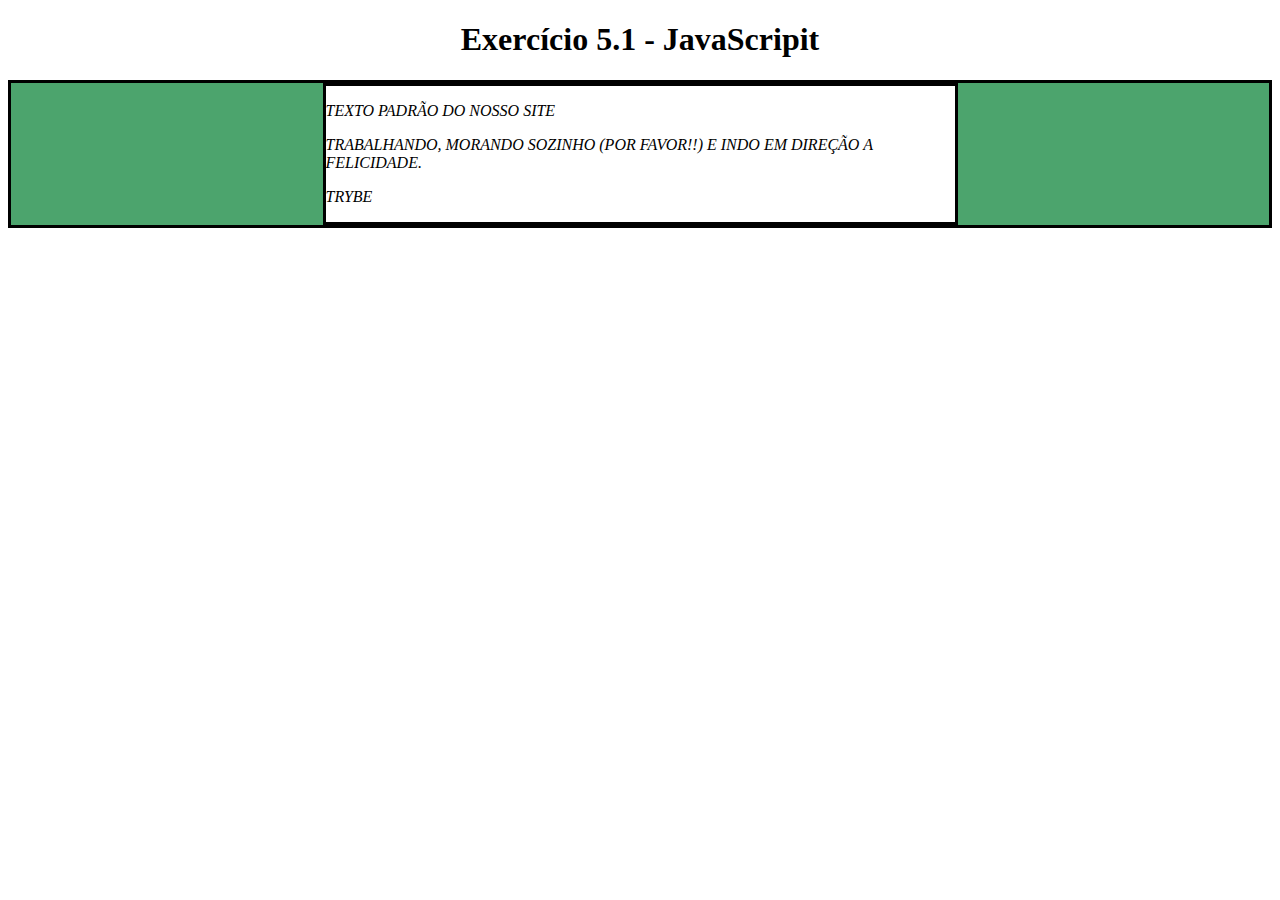
<file: 1_fundamentos/bloco-5-javascript-dom-eventos-e-web-storage/dia-1-javascript-dom-e-seletores/index.html>
<!DOCTYPE html>
<html>
  <head>
    <meta charset="UTF-8" />
    <meta name="viewport" content="width=device-width" />
    <title>Exercício 5.1</title>

    <style>
      main,
      section {
        border-color: black;
        border-style: solid;
      }

      .title {
        text-align: center;
      }

      .main-content {
        background-color: yellow;
      }

      .main-content .center-content {
        background-color: red;
        width: 50%;
        margin: 0 auto;
      }

      .main-content .center-content p {
        font-style: italic;
      }
    </style>
  </head>
  <body>
    <header>
      <h1 class="title">Exercício 5.1 - JavaEscripito</h1>
    </header>
    <main class="main-content">
      <section class="center-content">
        <p>Texto padrão do nosso site</p>
        <p>-----</p>
        <p>Trybe</p>
      </section>
    </main>
    <script>
      /*
        Aqui você vai modificar os elementos já existentes utilizando apenas as funções:
        - document.getElementById()
        - document.getElementsByClassName()
        - document.getElementsByTagName()*/

      // 1. Crie uma função que mude o texto na tag <p>-----</p> para uma descrição de como você se vê daqui a 2 anos. (Não gaste tempo pensando no texto e sim realizando o exercício)
      function completeFirstParagraph() {
        document.getElementsByTagName("p")[1].innerText =
          "Trabalhando, morando sozinho (por favor!!) e indo em direção a felicidade.";
      }
      completeFirstParagraph();

      // 2. Crie uma função que mude a cor do quadrado amarelo para o verde da Trybe (rgb(76,164,109)).
      function mainContentToTrybeGreen() {
        const mainContent = document.getElementsByClassName("main-content")[0];
        mainContent.style.backgroundColor = "rgb(76,164,109)";
      }
      mainContentToTrybeGreen();

      // 3. Crie uma função que mude a cor do quadrado vermelho para branco.
      function centerContentToWhithe() {
        const centerContent =
          document.getElementsByClassName("center-content")[0];
        centerContent.style.backgroundColor = "white";
      }

      centerContentToWhithe();

      // 4. Crie uma função que corrija o texto da tag <h1>.
      function correctTitle() {
        document.getElementsByClassName("title")[0].innerText =
          "Exercício 5.1 - JavaScripit";
      }

      correctTitle();

      // 5. Crie uma função que modifique todo o texto da tag <p> para maiúsculo.
      function paragraphUpperCase() {
        let paragraph = document.getElementsByTagName("p");
        for (index = 0; index < paragraph.length; index += 1) {
          paragraph[index].innerHTML = paragraph[index].innerHTML.toUpperCase();
        }
      }

      paragraphUpperCase();

      // 6. Crie uma função que exiba o conteúdo de todas as tags <p> no console.
      function paragraphConsole() {
        let paragraphs = document.getElementsByTagName("p");
        for (paragraph of paragraphs) {
          console.log(paragraph.innerHTML);
        }
      }
      paragraphConsole();
    </script>
  </body>
</html>
</file>
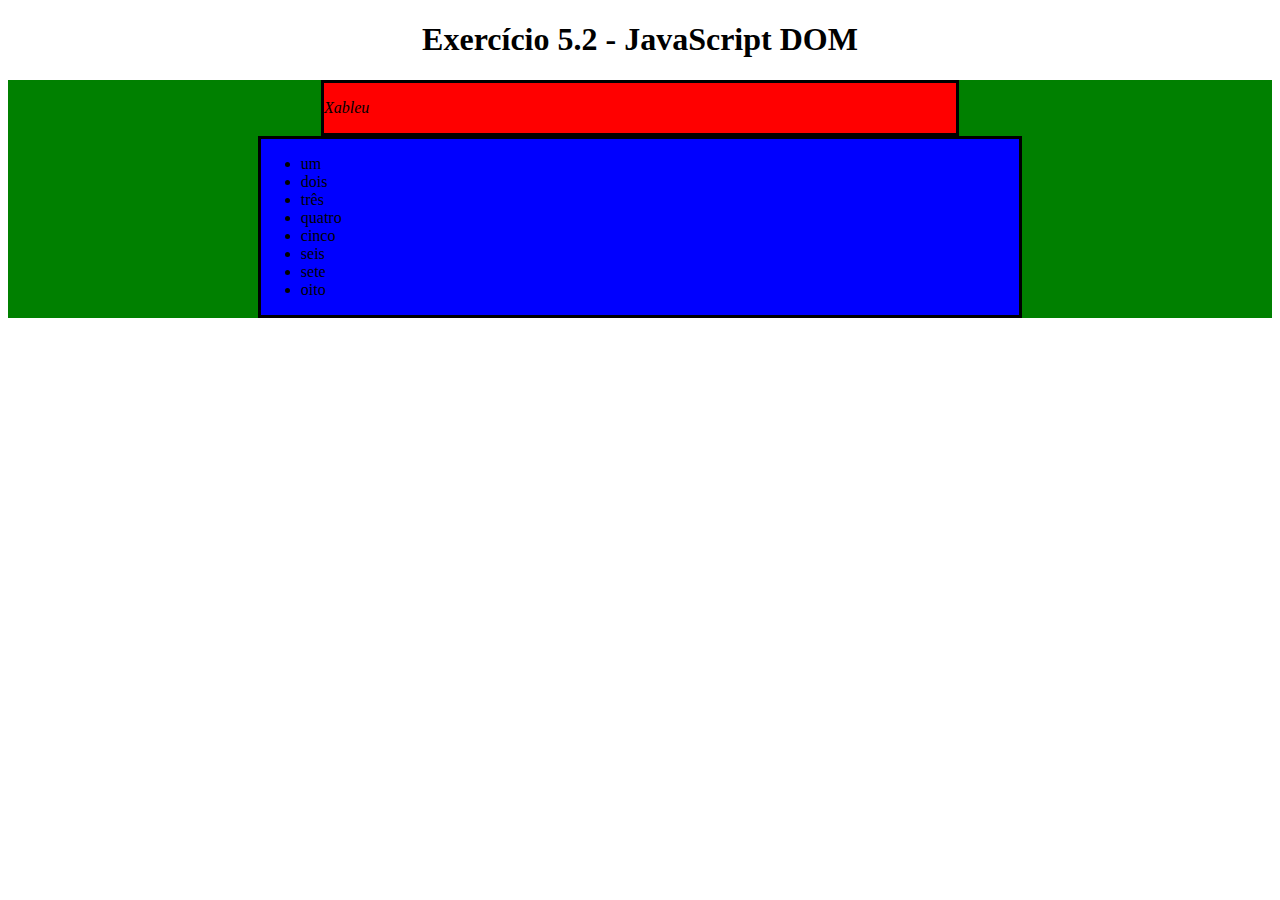
<file: 1_fundamentos/bloco-5-javascript-dom-eventos-e-web-storage/dia-2-javascript-trabalhando-com-elementos/index.html>
<!DOCTYPE html>
<html>
  <head>
    <meta charset="UTF-8" />
    <meta name="viewport" content="width=device-width" />
    <title>Exercício 5.2</title>
    <style>
      section {
        border-color: black;
        border-style: solid;
      }

      .title {
        text-align: center;
      }

      .main-content {
        background-color: yellow;
      }

      .main-content .center-content {
        background-color: red;
        width: 50%;
        margin-left: auto;
        margin-right: auto;
      }

      .main-content .center-content p {
        font-style: italic;
      }

      .main-content .left-content {
        background-color: green;
        width: 60%;
        margin-left: 0;
        margin-right: auto;
      }

      .main-content .left-content .small-image {
        display: block;
        margin-left: auto;
        margin-right: auto;
        border-radius: 100%;
      }

      .main-content .right-content {
        background-color: blue;
        width: 60%;
        margin-left: auto;
        margin-right: 0;
      }

      .main-content .description {
        text-align: center;
      }
    </style>
  </head>
  <body>
    <script>
      // COLOQUE SEU CÓDIGO AQUI
      // Exercicio 1-1
      let body = document.getElementsByTagName("body")[0];
      let title = document.createElement("h1");
      title.innerText = "Exercício 5.2 - JavaScript DOM";
      body.appendChild(title);

      // Exercício 1-2
      let main = document.createElement("main");
      main.setAttribute("class", "main-content");
      body.appendChild(main);

      // Exercício 1-3
      let mainContent = document.getElementsByClassName("main-content");
      let section = document.createElement("section");
      section.setAttribute("class", "center-content");
      main.appendChild(section);

      // Exercício 1-4
      let p = document.createElement("p");
      p.innerText = "Xableu";
      section.appendChild(p);

      // Exercício 1-5
      let section2 = document.createElement("section");
      section2.setAttribute("class", "left-content");
      main.appendChild(section2);

      // Exercício 1-6
      let section3 = document.createElement("section");
      section3.setAttribute("class", "right-content");
      main.appendChild(section3);

      // Exercício 1-7
      let img = document.createElement("img");
      img.src = "https://picsum.photos/200";
      img.setAttribute("class", "small-image");
      section2.appendChild(img);

      // Exercício 1-8
      let list = document.createElement("ul");

      let listItens = [
        "um",
        "dois",
        "três",
        "quatro",
        "cinco",
        "seis",
        "sete",
        "oito",
        "nove",
        "dez",
      ];
      for (index in listItens) {
        let itens = document.createElement("li");
        itens.innerText = listItens[index];
        list.appendChild(itens);
      }
      section3.appendChild(list);

      // Exercício 1-9
      for (index = 0; index < 3; index += 1) {
        let h3 = document.createElement("h3");
        main.appendChild(h3);
      }

      // Exercício 2-1
      title.setAttribute("class", "title");

      // Exercício 2-2
      let h3Tags = document.getElementsByTagName("h3");
      for (index = 0; index < h3Tags.length; index += 1) {
        h3Tags[index].setAttribute("class", "description");
      }

      // Exercício 2-3
      main.removeChild(section2);

      // Exercício 2-4
      section3.style.marginRight = "auto";

      // Exercício 2-5
      section.parentElement.style.backgroundColor = "green";

      // Exercício 2-6
      for(index = listItens.length-1; index > listItens.length-3; index -=1){
        list.childNodes[index].remove()
      }
      
    </script>
  </body>
</html>
</file>
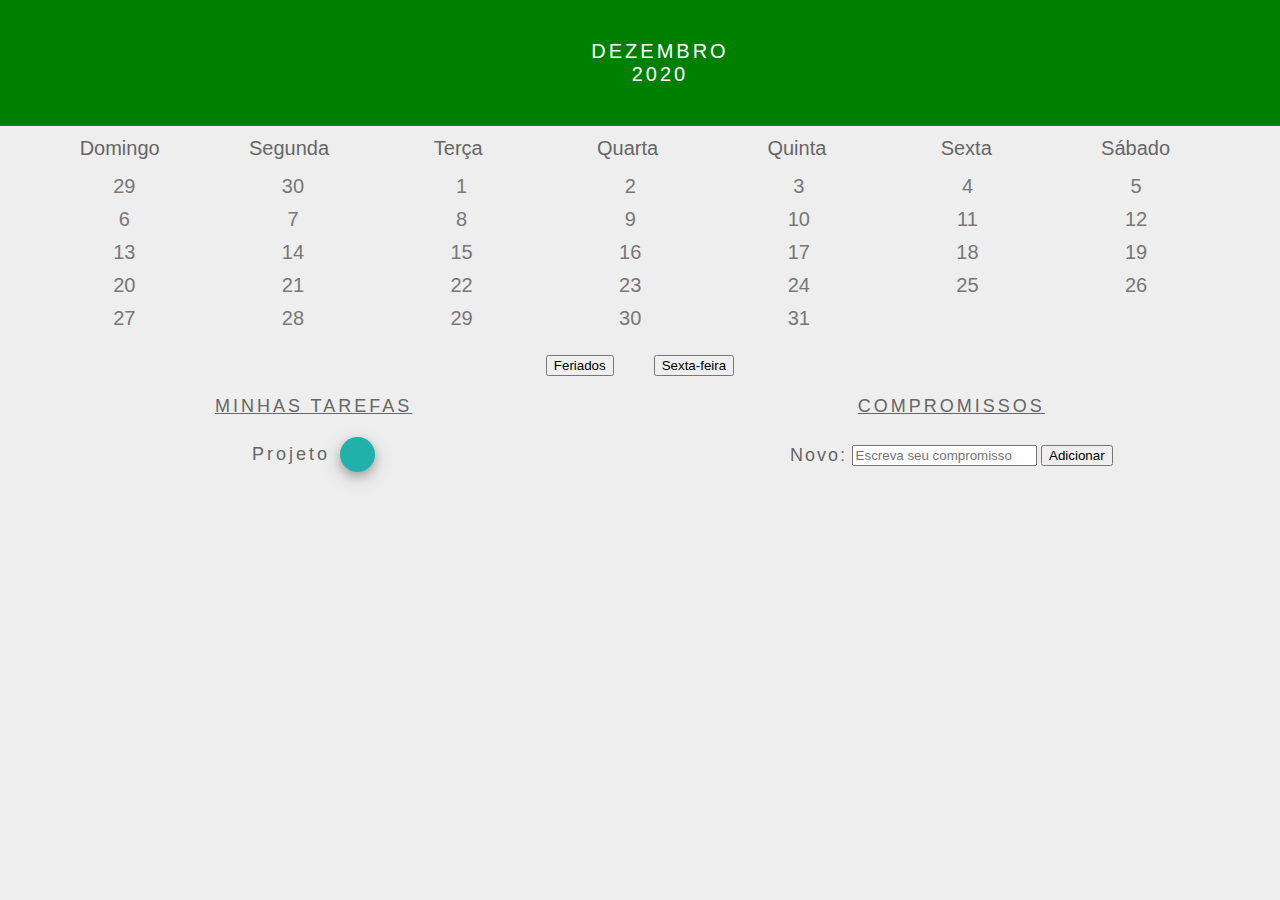
<file: 1_fundamentos/bloco-5-javascript-dom-eventos-e-web-storage/dia-3-javascript-eventos/index.html>
<!DOCTYPE html>
<html>
  <head>
    <link rel="stylesheet" href="style.css">
    <meta charset="UTF-8" />
    <meta name="viewport" content="width=device-width" />
    <title>Calendar</title>
  </head>
  <body>
    <header class="month-container">
      <ul>
        <li id="month">Dezembro</li>
        <li id="year">2020</li>
      </ul>
    </header>
    <div class="week-days-container">
      <ul class="week-days">
      </ul>
    </div>
    <div class="days-container">
      <ul id="days">
      </ul>
    </div>
    <div class="buttons-container">
    </div>
    <section class="tasks-container">
      <div class="my-tasks">
        <h3>MINHAS TAREFAS</h3>
      </div>
      <div class="input-container">
        <h3>COMPROMISSOS</h3>
        <label for="task-input">Novo:</label>
        <input type="text"
          id="task-input"
          placeholder="Escreva seu compromisso"
        >
        <button id="btn-add">Adicionar</button>
      </div>
      <div class="task-list-container">
        <ul class="task-list">
        </ul>
      </div>
    </section>
    <script src="script.js"></script>
  </body>
</html>
</file>
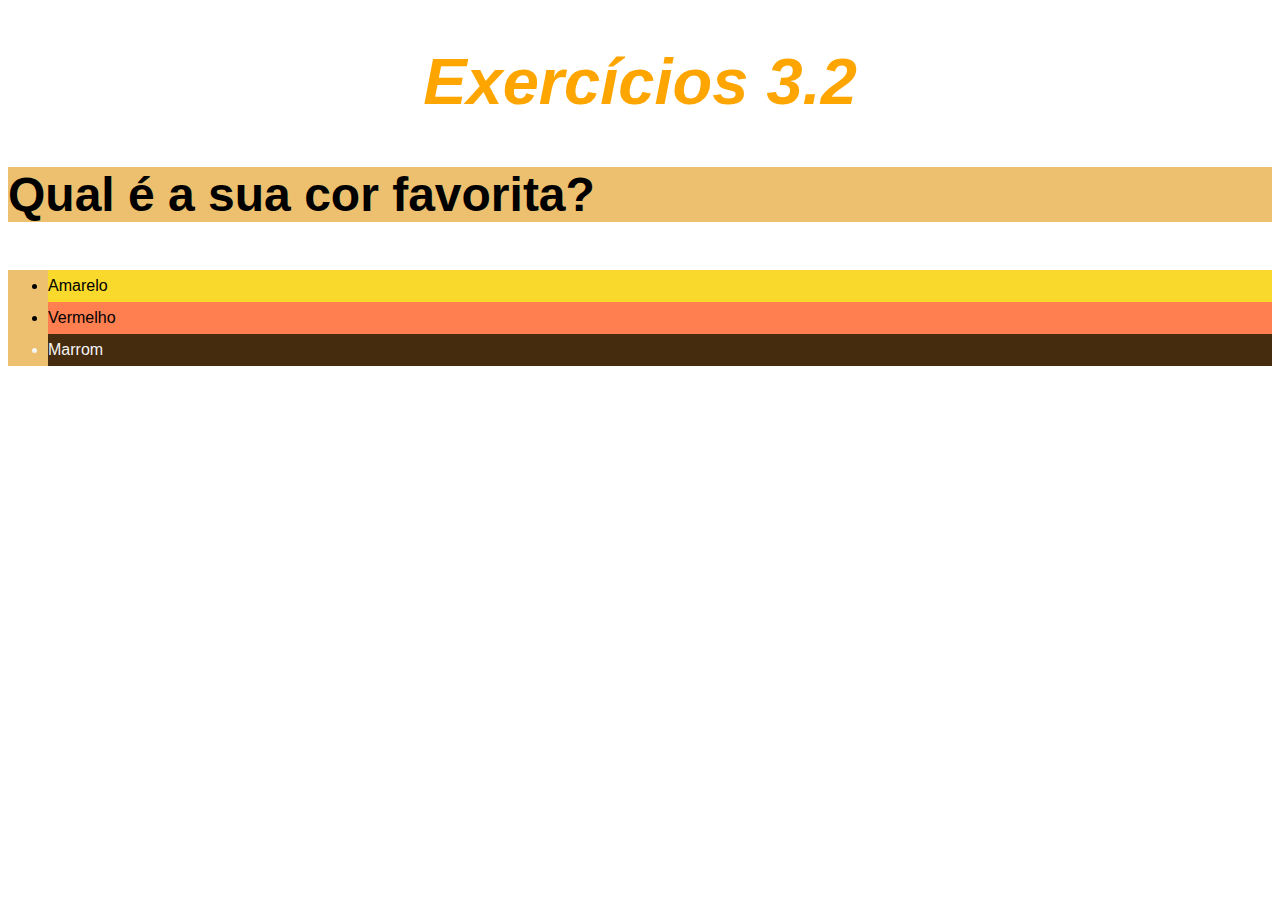
<file: 1_fundamentos/bloco_03_introducao_a_html_e_css/dia_02_HTML_CSS_primeiros_passos_em_CSS/index.html>
<!DOCTYPE html>
<html lang="pt-br">
  <head>
    <meta charset="UTF-8">
    <title>HTML</title>
    <link rel="stylesheet" href="style.css">
  </head>
  <body>
    <h1>Exercícios 3.2</h1>
    <p>Qual é a sua cor favorita?</p>
    <ul>
      <li id="yellow">Amarelo</li>
      <li id="red">Vermelho</li>
      <li id="brown">Marrom</li>
    </ul>
  </body>
</html>
</file>
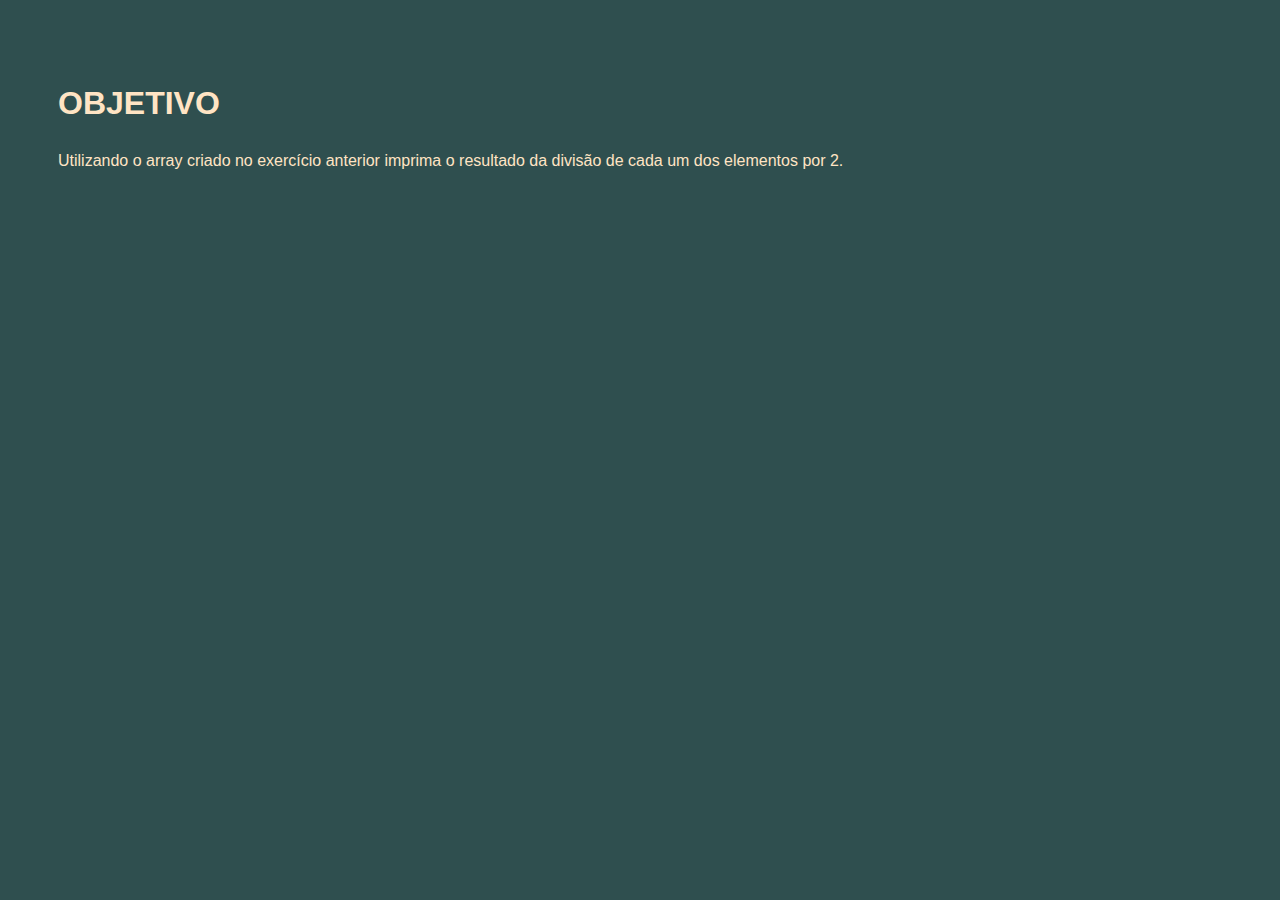
<file: 1_fundamentos/bloco_4_introducao_a_javascript_e_logica_de_programacao/dia-2-javascript-array-e-loop-for/index.html>
<!DOCTYPE html>
<html lang="en">
  <head>
    <meta charset="UTF-8" />
    <meta http-equiv="X-UA-Compatible" content="IE=edge" />
    <meta name="viewport" content="width=device-width, initial-scale=1.0" />
    <title>Exercicios/4.1</title>
    <style>
      body {
        font-family: "Lucida Sans", "Lucida Sans Regular", "Lucida Grande",
          "Lucida Sans Unicode", Geneva, Verdana, sans-serif;
        color: bisque;
        background-color: darkslategray;
        line-height: 1.5;
        padding: 50px;
      }
    </style>
  </head>

  <body>
    <h1>OBJETIVO</h1>

    <p> Utilizando o array criado no exercício anterior imprima o resultado da divisão de cada um dos elementos por 2.</p>
    

    <script src="Exercicio 2-9.js"></script>
  </body>
</html>
</file>
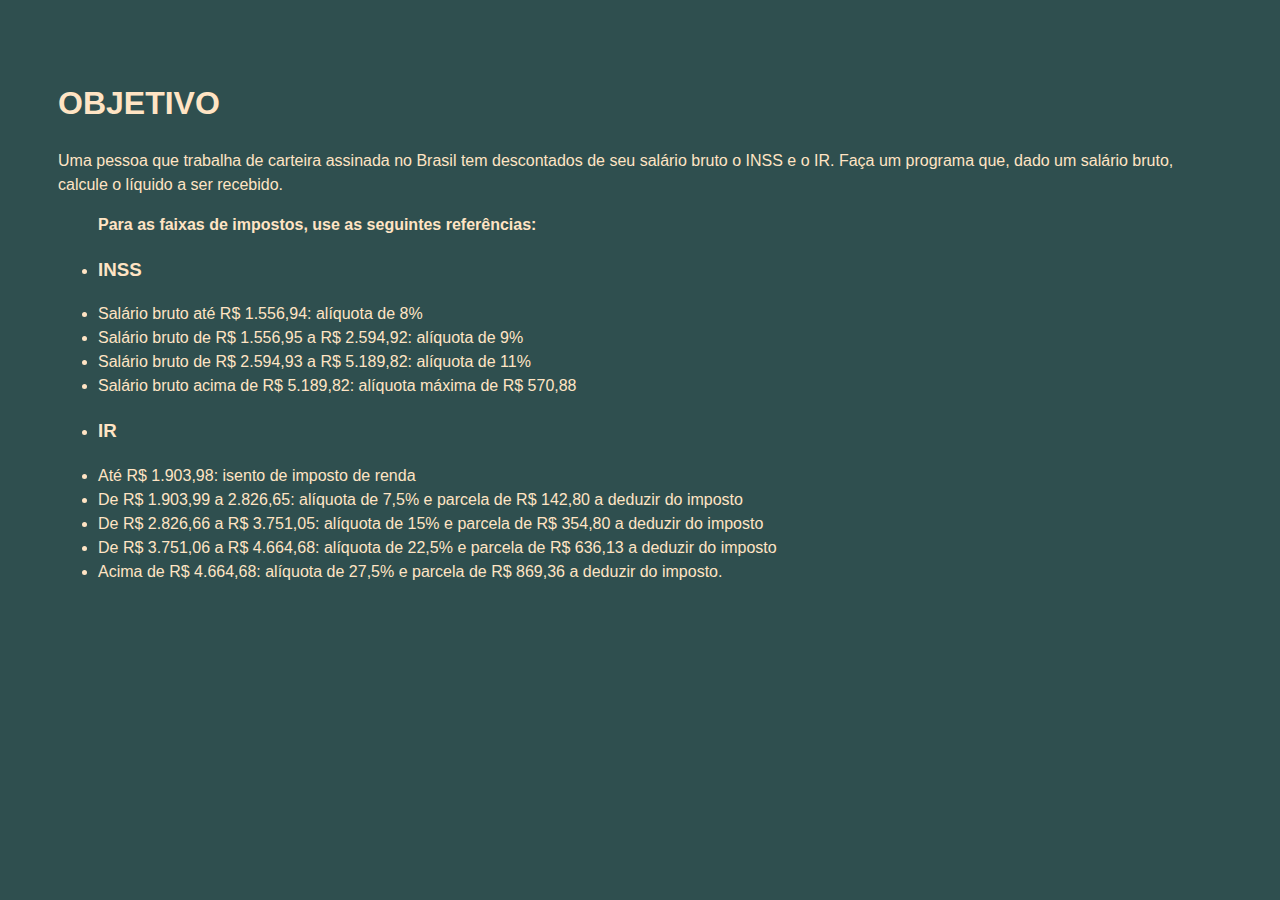
<file: 1_fundamentos/bloco_4_introducao_a_javascript_e_logica_de_programacao/dia_1_javascript_primeiros_passos/index.html>
<!DOCTYPE html>
<html lang="en">
  <head>
    <meta charset="UTF-8" />
    <meta http-equiv="X-UA-Compatible" content="IE=edge" />
    <meta name="viewport" content="width=device-width, initial-scale=1.0" />
    <title>Exercicios/4.1</title>
    <style>
      body {
        font-family: "Lucida Sans", "Lucida Sans Regular", "Lucida Grande",
          "Lucida Sans Unicode", Geneva, Verdana, sans-serif;
        color: bisque;
        background-color: darkslategray;
        line-height: 1.5;
        padding: 50px;
      }
    </style>
  </head>

  <body>
    <h1>OBJETIVO</h1>

    <p>
      Uma pessoa que trabalha de carteira assinada no Brasil tem descontados de
      seu salário bruto o INSS e o IR. Faça um programa que, dado um salário
      bruto, calcule o líquido a ser recebido.
    </p>

    <ul>
        <p> <strong> Para as faixas de impostos, use as seguintes referências:</strong> </p>
        <li> <h3> INSS</li> </h3>
      <li>Salário bruto até R$ 1.556,94: alíquota de 8%</li>
      <li>
        Salário bruto de R$ 1.556,95 a R$ 2.594,92: alíquota de 9%
      </li>
      <li>
        Salário bruto de R$ 2.594,93 a R$ 5.189,82: alíquota de 11%
      </li>
      <li>Salário bruto acima de R$ 5.189,82: alíquota máxima de R$ 570,88</li>
      
    </ul>

    <ul>
       
        <li> <h3> IR</li> </h3>
      <li>Até R$ 1.903,98: isento de imposto de renda</li>
      <li>
        De R$ 1.903,99 a 2.826,65: alíquota de 7,5% e parcela de R$ 142,80 a deduzir do imposto
      </li>
      <li>
        De R$ 2.826,66 a R$ 3.751,05: alíquota de 15% e parcela de R$ 354,80 a deduzir do imposto
      </li>
      <li>De R$ 3.751,06 a R$ 4.664,68: alíquota de 22,5% e parcela de R$ 636,13 a deduzir do imposto</li>
      <li>Acima de R$ 4.664,68: alíquota de 27,5% e parcela de R$ 869,36 a deduzir do imposto.</li>
      
    </ul>

    <script src="Exercicio 11.js"></script>
  </body>
</html>
</file>
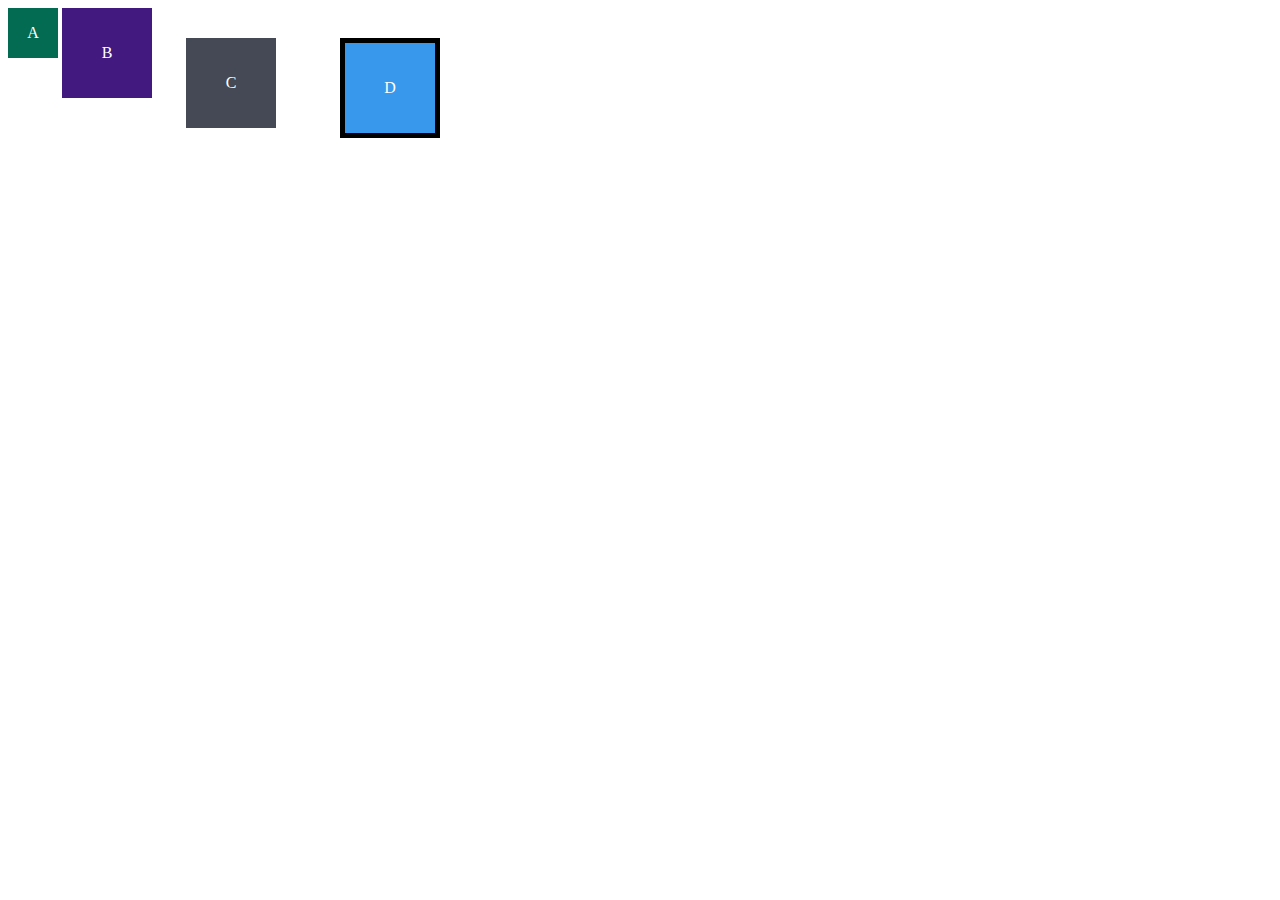
<file: 1_fundamentos/bloco_03_introducao_a_html_e_css/dia_03_html_css_seletores_e_posicionamento/exercicio_01/index.html>
<!DOCTYPE html>
<html lang="en">
<head>
  <meta charset="UTF-8">
  <meta name="viewport" content="width=device-width, initial-scale=1.0">
  <title>Exercício de Fixação: box model</title>
  <link rel="stylesheet" href="style.css">
</head>
<body>
  <div class="caixa width-and-height" style="background: #036b52">A</div>
  <div class="caixa width-and-height padding" style="background: #41197f;">B</div>
  <div class="caixa width-and-height padding margin" style="background: #444955">C</div>
  <div class="caixa width-and-height padding margin border" style="background: #3898EC">D</div>
</body>
</html>
</file>
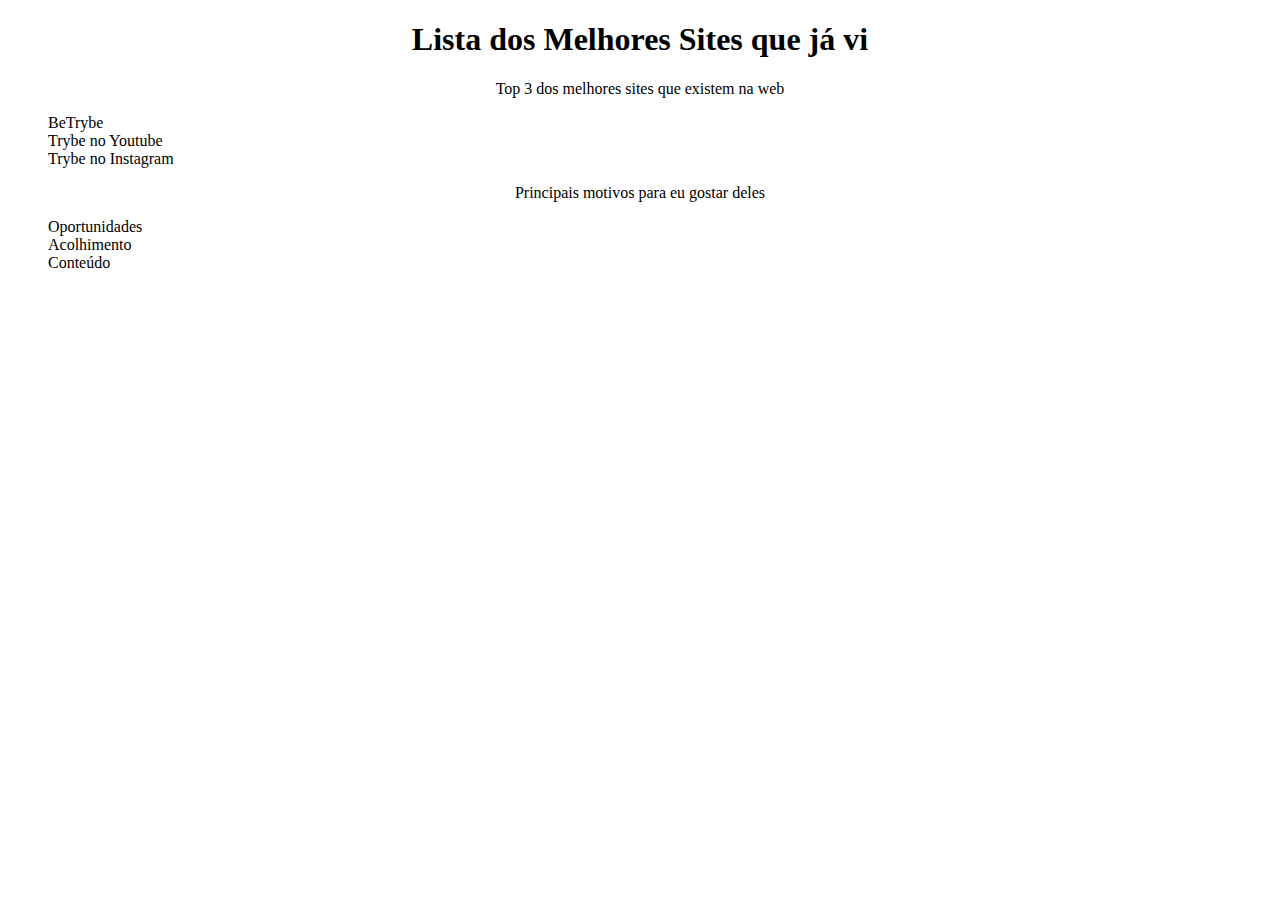
<file: 1_fundamentos/bloco_03_introducao_a_html_e_css/dia_03_html_css_seletores_e_posicionamento/exercicio_03/index.html>
<!DOCTYPE html>
<html lang="pt-br">

<head>
    <meta charset="UTF-8">
    <title>Agrupando Seletores</title>
    <link rel="stylesheet" href="style.css">
</head>

<body>
    <h1>Lista dos Melhores Sites que já vi</h1>
    <p>Top 3 dos melhores sites que existem na web</p>
    <ul>
        <li><a href="https://www.betrybe.com" target="_blank"> BeTrybe</a></li>
        <li><a href="https://www.youtube.com/c/TrybeEscola" target="_blank">Trybe no Youtube</a></li>
        <li><a href="https://www.instagram.com/betrybe/" target="_blank">Trybe no Instagram</a></li>
    </ul>
    <p>Principais motivos para eu gostar deles</p>
    <ul>
        <li>Oportunidades</li>
        <li>Acolhimento</li>
        <li>Conteúdo</li>
    </ul>
</body>

</html>
</file>
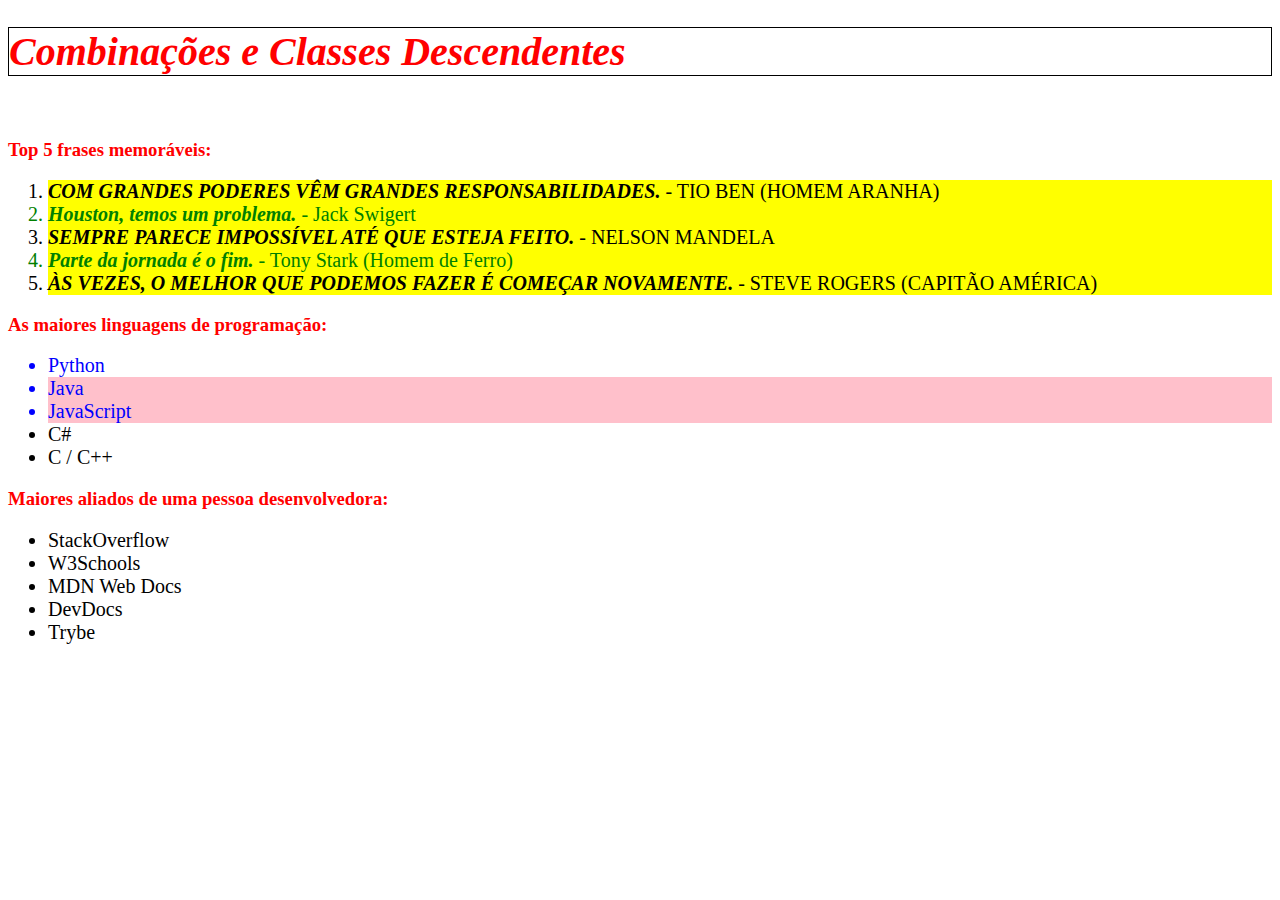
<file: 1_fundamentos/bloco_03_introducao_a_html_e_css/dia_03_html_css_seletores_e_posicionamento/exercicio_04/index.html>
<!DOCTYPE html>
<html lang="pt-br">
  <head>
    <meta charset="UTF-8">
    <link rel="stylesheet" href="style.css">
    <title>#GoTrybe</title>
  </head>
  <body>
    <h1><em>Combinações e Classes Descendentes</em></h1>
    <br />
    <h3>Top 5 frases memoráveis:</h3>
    <ol>
      <li><em>Com grandes poderes vêm grandes responsabilidades.</em> - Tio Ben (Homem Aranha)</li>
      <li><em>Houston, temos um problema.</em> - Jack Swigert</li>
      <li><em>Sempre parece impossível até que esteja feito.</em> - Nelson Mandela</li>
      <li><em>Parte da jornada é o fim.</em> - Tony Stark (Homem de Ferro)</li>
      <li><em>Às vezes, o melhor que podemos fazer é começar novamente.</em> - Steve Rogers (Capitão América)</li>
    </ol>
    <h3>As maiores linguagens de programação:</h3>
    <ul class="linguagens">
      <li>Python</li>
      <li class="java">Java</li>
      <li class="java">JavaScript</li>
      <li>C#</li>
      <li>C / C++</li>
    </ul>
    <h3>Maiores aliados de uma pessoa desenvolvedora:</h3>
    <ul>
      <li>
        <a class="stack" href="https://pt.stackoverflow.com/" target="_blank">StackOverflow</a>
      </li>
      <li>
        <a class="w3" href="https://www.w3schools.com/" target="_blank">W3Schools</a>
      </li>
      <li>
        <a class="mozilla" href="https://developer.mozilla.org/pt-BR/" target="_blank">MDN Web Docs</a>
      </li>
      <li>
        <a class="docs" href="https://devdocs.io/" target="_blank">DevDocs</a>
      </li>
      <li>
        <a class="trybe" href="https://app.betrybe.com/" target="_blank">Trybe</a>
      </li>
    </ul>
  </body>
</html>
</file>
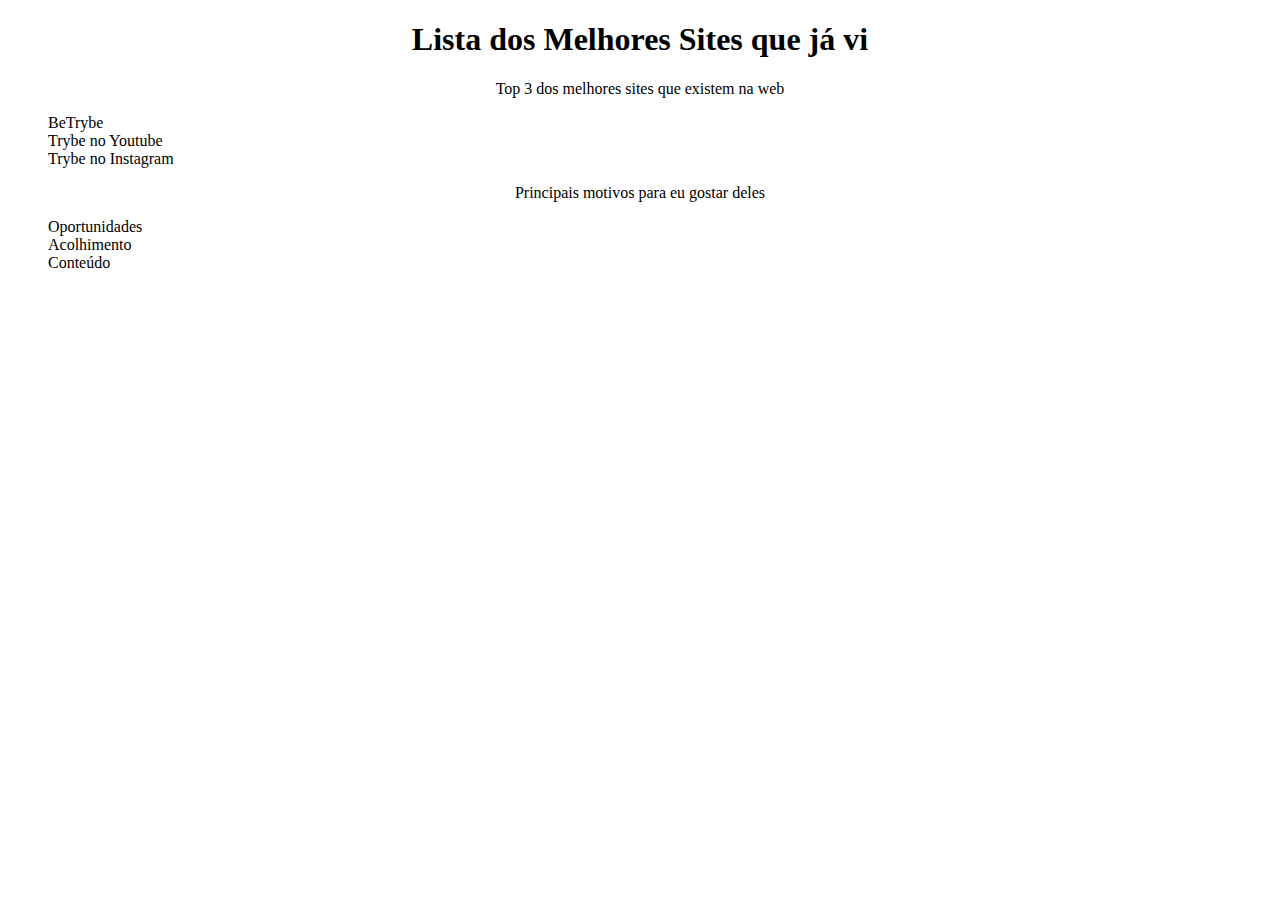
<file: 1_fundamentos/bloco_03_introducao_a_html_e_css/dia_03_html_css_seletores_e_posicionamento/exercicio_03/Parte I/index.html>
<!DOCTYPE html>
<html lang="pt-br">

<head>
    <meta charset="UTF-8">
    <title>Agrupando Seletores</title>
    <link rel="stylesheet" href="style.css">
</head>

<body>
    <h1>Lista dos Melhores Sites que já vi</h1>
    <p>Top 3 dos melhores sites que existem na web</p>
    <ol>
        <li><a href="https://www.betrybe.com" target="_blank"> BeTrybe</a></li>
        <li><a href="https://www.youtube.com/c/TrybeEscola" target="_blank">Trybe no Youtube</a></li>
        <li><a href="https://www.instagram.com/betrybe/" target="_blank">Trybe no Instagram</a></li>
    </ol>
    <p>Principais motivos para eu gostar deles</p>
    <ul>
        <li>Oportunidades</li>
        <li>Acolhimento</li>
        <li>Conteúdo</li>
    </ul>
</body>

</html>
</file>
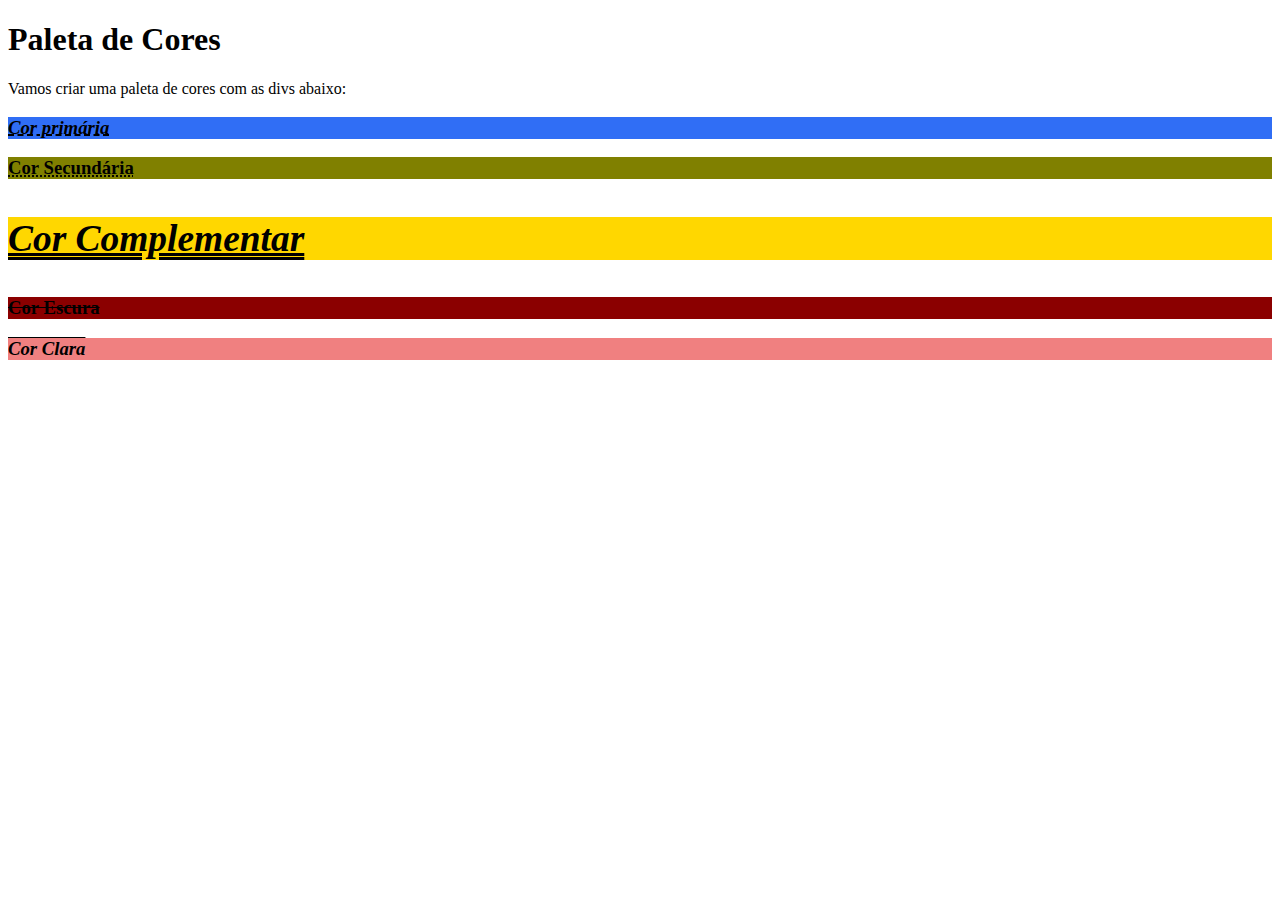
<file: 1_fundamentos/bloco_03_introducao_a_html_e_css/dia_03_html_css_seletores_e_posicionamento/exercicio_03/Parte II/index.html>
<!DOCTYPE html>
<html lang="pt-br">
<head>
  <meta charset="UTF-8">
  <title>Pseudoclasses</title>
  <link rel="stylesheet" href="style.css">
</head>
<body>
  <h1>Paleta de Cores</h1>
  <p>Vamos criar uma paleta de cores com as divs abaixo:</p>
  <div>
    <h3>Cor primária</h3>
  </div>
  <div>
    <h3>Cor Secundária</h3>
  </div>
  <div>
    <h3>Cor Complementar</h3>
  </div>
  <div>
    <h3>Cor Escura</h3>
  </div>
  <div>
    <h3>Cor Clara</h3>
  </div>
</body>
</html>
</file>
<file: 1_fundamentos/bloco-5-javascript-dom-eventos-e-web-storage/dia-3-javascript-eventos/style.css>
* {
  margin: 0;
}

body {
  font-family: Verdana, Geneva, Tahoma, sans-serif;
  background-color: #eee;
}

button {
  margin: 20px;
}

#btn-add {
  margin: 0;
}

.buttons-container {
  background-color: #eee;
  display: inline-block;
  text-align: center;
  width: 100%;
}

#days {
  margin: 0;
}

#days li {
  color: #777;
  display: inline-block;
  font-size: 20px;
  margin: 5px 0;
  text-align: center;
  vertical-align: middle;
  width: 13.6%;
}

.input-container {
  width: 49%;
  height: 100px;
  display: inline-block;
}

input {
  margin-top: 8px;
}

label {
  color: #666;
  font-size: 18px;
  font-weight: 500;
  letter-spacing: 2px;
  vertical-align: middle;
}

.month-container {
  background: green;
  padding: 40px 25px;
  text-align: center;
}

.month-container ul li {
  color: white;
  font-size: 20px;
  letter-spacing: 3px;
  list-style-type: none;
  text-transform: uppercase;
}

.my-tasks {
  clear: both;
  float: left;
  height: 100px;
  vertical-align: middle;
  width: 49%;
}

.my-tasks div {
  border-radius: 100%;
  box-shadow: 0 4px 8px 0 rgba(0, 0, 0, 0.2), 0 6px 20px 0 rgba(0, 0, 0, 0.19);
  display: inline-block;
  height: 35px;
  margin-left: 10px;
  vertical-align: middle;
  width: 35px;
}

.my-tasks div:hover {
  height: 45px;
  width: 45px;
}

.my-tasks span {
  color: #666;
  font-size: 18px;
  font-weight: 500;
  letter-spacing: 3px;
  padding-bottom: 10px;
  vertical-align: middle;
}

.tasks-container {
  height: 130px;
  justify-content: center;
  text-align: center;
  width: 100%;
}

.tasks-container h3 {
  color: #666;
  font-size: 18px;
  font-weight: 500;
  margin-bottom: 20px;
  text-decoration: underline;
  letter-spacing: 3px;
}

.task-list {
  margin-top: 20px;
}

.task-list-container {
  display: inline-block;
}

.task-list-container ul {
  list-style-type: none;
  padding: 0;
  color: #666;
  font-size: 18px;
  font-weight: 500;
  letter-spacing: 2px;
  vertical-align: middle;
}
.my-tasks .selected {
    border: rgb(0, 0, 0) solid 1px;
}

.week-days-container {
  margin-left: 35px;
}

.week-days li {
  color: #666;
  display: inline-block;
  text-align: center;
  vertical-align: middle;
  width: 13.6%;
}

.week-days {
  font-size: 20px;
  margin: 0px;
  padding: 10px 0;
}
</file>
<file: 1_fundamentos/bloco_03_introducao_a_html_e_css/dia_02_HTML_CSS_primeiros_passos_em_CSS/style.css>
body{
            font-size: 16px;
            font-family: sans-serif;

        }
        h1 {
            font-family: sans-serif;
            font-size: 65px;
            font-style: italic;
            color: orange;
            text-align: center;
        }

        ul {
            background-color: bisque;
            line-height: 2em;
        }

        p {
            font-weight: 600;
            font-size: 3em;

        }

        p, ul {
            background-color: rgb(236, 192, 111)
        }

        #yellow{
            background-color: rgb(248, 217, 44);
        }  

        #red{
            background-color: coral
        }

        #brown{
            background-color: rgb(70, 44, 15);
            color:whitesmoke
        }
</file>
<file: 1_fundamentos/bloco_03_introducao_a_html_e_css/dia_03_html_css_seletores_e_posicionamento/exercicio_01/style.css>
.caixa {
    color: white;
    display: inline-block;
    line-height: 50px;
    text-align: center;
    vertical-align: top;
  }
  
  .width-and-height {
    height: 50px;
    width: 50px;
  }
  
  /* insira na classe abaixo um padding de 20px para aplicá-lo aos itens B, C e D */
  .padding {
  padding: 20px;
  }
  
  /* insira na classe abaixo uma margem de 30px para aplicá-la aos itens C e D */
  .margin {
  margin: 30px;
  }
  
  /* insira na classe abaixo uma borda com valor '5px solid black' para aplicá-la ao item D */
  .border {
  border: 5px solid black;
  }
</file>
<file: 1_fundamentos/bloco_03_introducao_a_html_e_css/dia_03_html_css_seletores_e_posicionamento/exercicio_03/style.css>
h1, p{
    text-align: center;
}

a{
    text-decoration: none;
    color: currentColor;
}
ul{
    list-style: none;
}

li:hover{
    background-color: rgb(71, 212, 101);
}
li:active{
    font-family: Verdana, Geneva, Tahoma, sans-serif ;
    font-weight: 800;
}
</file>
<file: 1_fundamentos/bloco_03_introducao_a_html_e_css/dia_03_html_css_seletores_e_posicionamento/exercicio_04/style.css>
a{
    text-decoration: inherit;
    color: inherit;
    
}

ol li {
    background-color: yellow;
}

ol li:nth-of-type(2n) {
    color: green;
}

ol li:nth-of-type(2n+1) {
    text-transform: uppercase;
}

h1,
h2,
h3 {
    color: red;
}

h1,
h2,
h3 em {
    font-size: 40px;
    border: 1px solid black;
}

li {
    font-size: 20px;
}

li em {
    font-weight: bold;
}

.linguagens li:nth-of-type(1) {
    color: blue;
}

.linguagens li:nth-of-type(2) {
    color: blue;
}

.linguagens li:nth-of-type(3) {
    color: blue;
}

.java {
    background-color: pink;
}

.stack:hover{
    font-weight: bold;
    color: orange;
}

.w3:hover{
    font-weight: bold;
    color:green
}
.mozilla:hover{
    font-weight: bold;
    color:orangered
}
.docs:hover{
    font-weight: bold;
    color:gold
}
.trybe:hover{
    font-weight: bold;
    color:green
}
</file>
<file: 1_fundamentos/bloco_03_introducao_a_html_e_css/dia_03_html_css_seletores_e_posicionamento/exercicio_03/Parte I/style.css>
h1, p{
    text-align: center;
}

a{
    text-decoration: none;
    color: currentColor;
}
ul, ol{
    list-style: none;
}

li:hover{
    background-color: rgb(71, 212, 101);
}
li:active{
    font-family: Verdana, Geneva, Tahoma, sans-serif ;
    font-weight: 800;
}
</file>
<file: 1_fundamentos/bloco_03_introducao_a_html_e_css/dia_03_html_css_seletores_e_posicionamento/exercicio_03/Parte II/style.css>
div:hover {
    border: 3px solid grey;
}

div:nth-of-type(1) {
    background-color: rgb(48, 110, 245);
}

div:nth-of-type(2) {
    background-color: olive;
}

div:nth-of-type(3) {
    background-color: gold;
    font-size: 2em;
}

div:nth-of-type(4) {
    background-color: darkred;
}

div:nth-of-type(5) {
    background-color: lightcoral;
}

div:nth-of-type(1) h3{
    text-decoration: underline dashed;
}
div:nth-of-type(2) h3{
    text-decoration: underline dotted;
}
div:nth-of-type(3) h3{
    text-decoration: underline double
}
div:nth-of-type(4) h3{
    text-decoration: line-through;
}
div:nth-of-type(5) h3{
    text-decoration: overline;
}
div:nth-of-type(2n+1) h3{
   font-style: italic ;
}


/* 1 - Estilize as divs para que, ao passar o cursor por cima das mesmas, elas ganhem uma borda.
2 - Faça cada div ter uma cor própria.
3 - Estilize cada uma das tags h3.
4 - Faça a terceira div ser maior que as demais.
5 - Deixe as tags ímpares h3 com o texto em itálico. */
</file>
